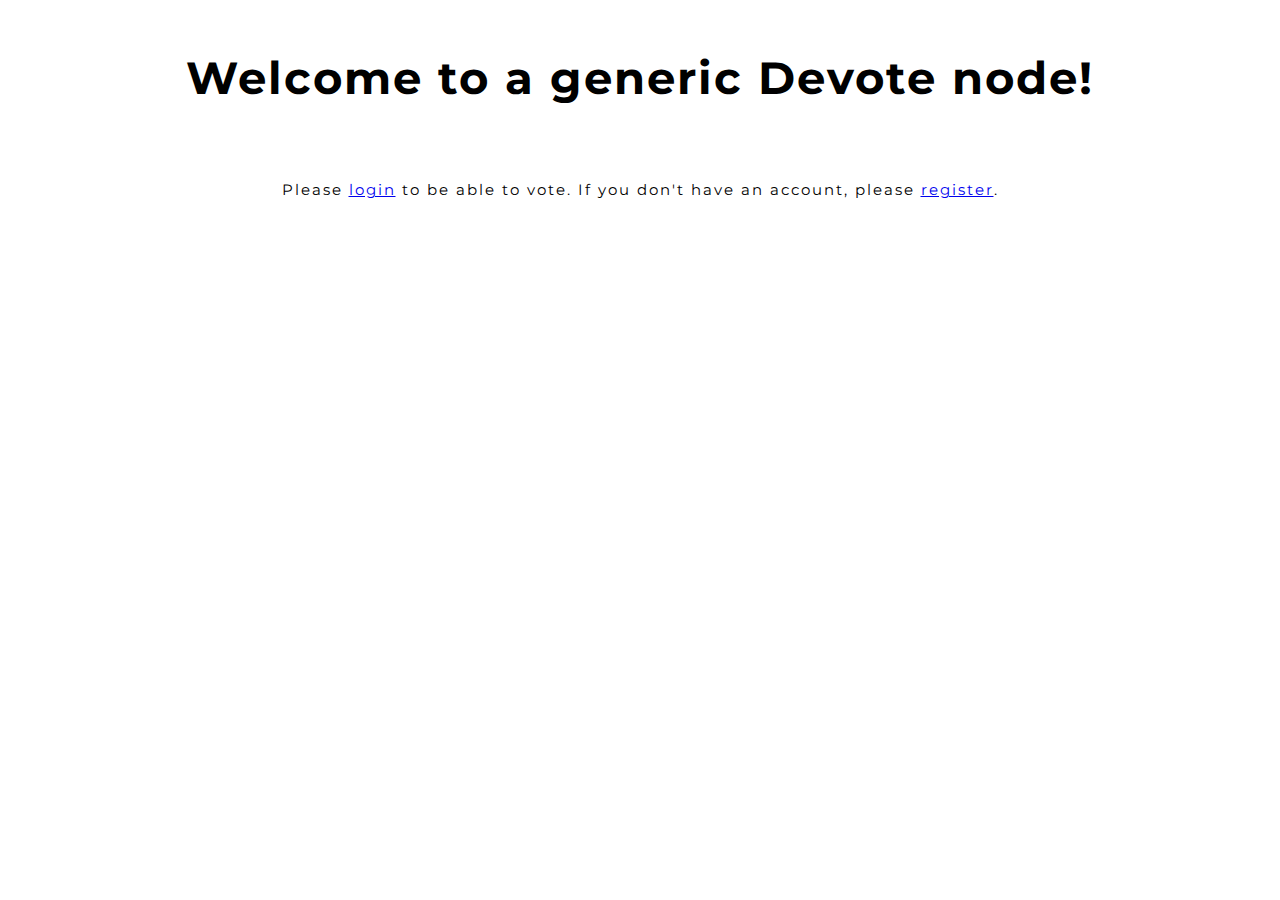
<file: DevoteFrontend/templates/index.html>
<!DOCTYPE HTML PUBLIC "-//W3C//DTD HTML 4.01 Transitional//EN" "http://www.w3.org/TR/html4/loose.dtd">
<html lang="en">
<head>
  <link href="https://fonts.googleapis.com/css?family=Sawarabi+Mincho" rel="stylesheet">
  <link href="https://fonts.googleapis.com/css?family=Montserrat" rel="stylesheet">
  <link href="index.css" type="text/css" rel="stylesheet">
  <meta http-equiv="content-type" content="text/html; charset=utf-8">
  <title>Devote</title>
</head>
  <body>
    <h1 class="title">Welcome to a generic Devote node!</h1>
    <p class="paragraph">
        Please <a href="/login">login</a> to be able to vote. If you don't have an account, please <a href="/register">register</a>.
    </p>
  </body>
</html>
</file>
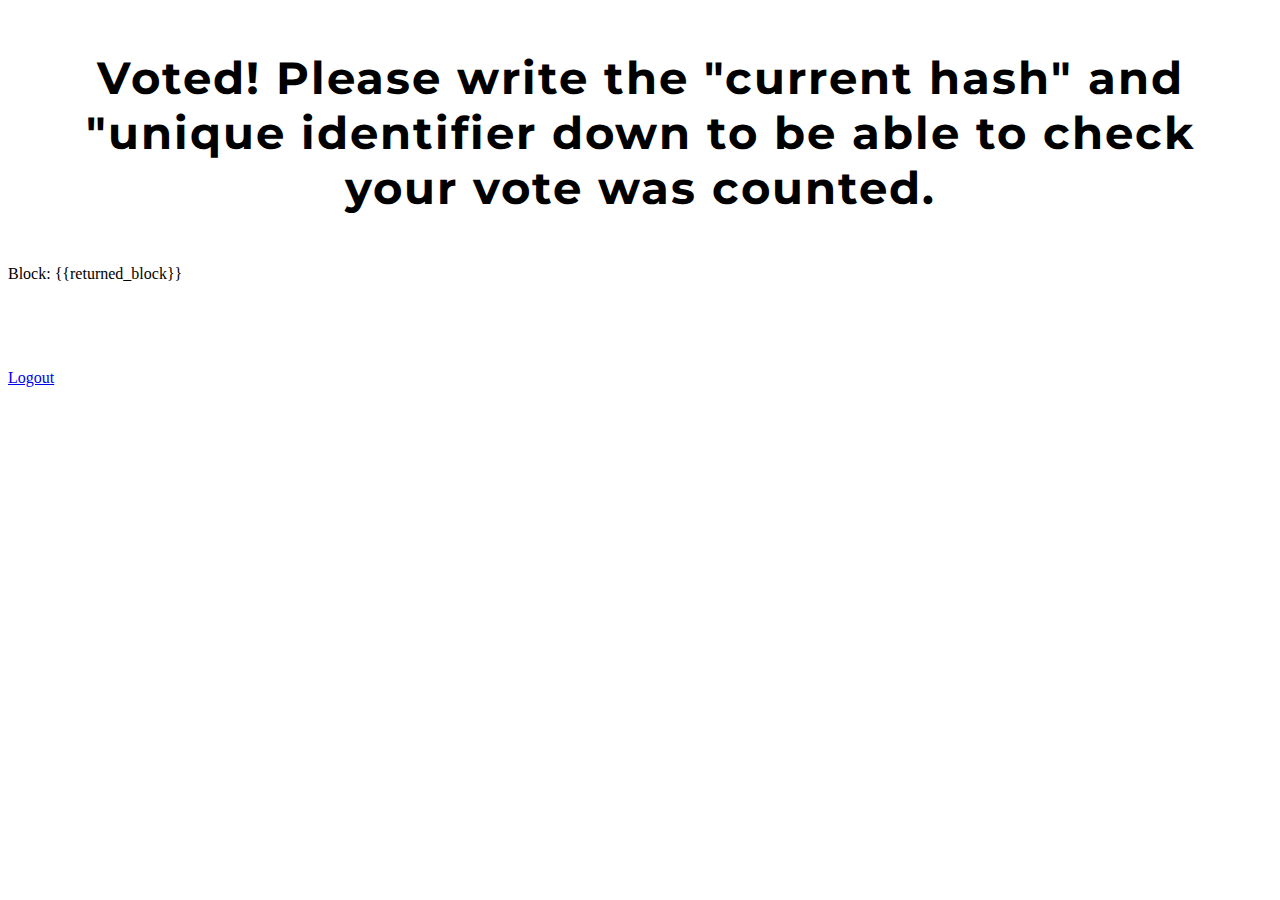
<file: DevoteFrontend/templates/voted.html>
<!DOCTYPE HTML PUBLIC "-//W3C//DTD HTML 4.01 Transitional//EN" "http://www.w3.org/TR/html4/loose.dtd">
<html lang="en">
<head>
  <link href="https://fonts.googleapis.com/css?family=Sawarabi+Mincho" rel="stylesheet">
  <link href="https://fonts.googleapis.com/css?family=Montserrat" rel="stylesheet">
  <link href="index.css" type="text/css" rel="stylesheet">
  <meta http-equiv="content-type" content="text/html; charset=utf-8">
  <title>Devote</title>
</head>
  <body>
    <h1 class="title">Voted! Please write the "current hash" and "unique identifier down to be able to check your vote was counted.</h1>
        <p>Block: {{returned_block}}</p>
  </body>
  <br><br><br><p><a href="/logout">Logout</a></p>
</html>
</file>
<file: DevoteFrontend/templates/index.css>
.title {
    font-size: 45px;
    padding: 20px;
    font-family: Montserrat;
    letter-spacing: 2px;
    text-align: center;
    animation-name: title;
    animation-duration: 4s;
}
.paragraph {
    font-size: 15px;
    font-family: Montserrat;
    letter-spacing: 2px;
    text-align: center;
    padding-top: 25px;
    animation-name: paragraph;
    animation-duration: 6s;
}

@keyframes title {
    0% {color: white}
    100% {color: black}
}
@keyframes paragraph {
    0% {color: white}
    100% {color: black}
}
</file>
